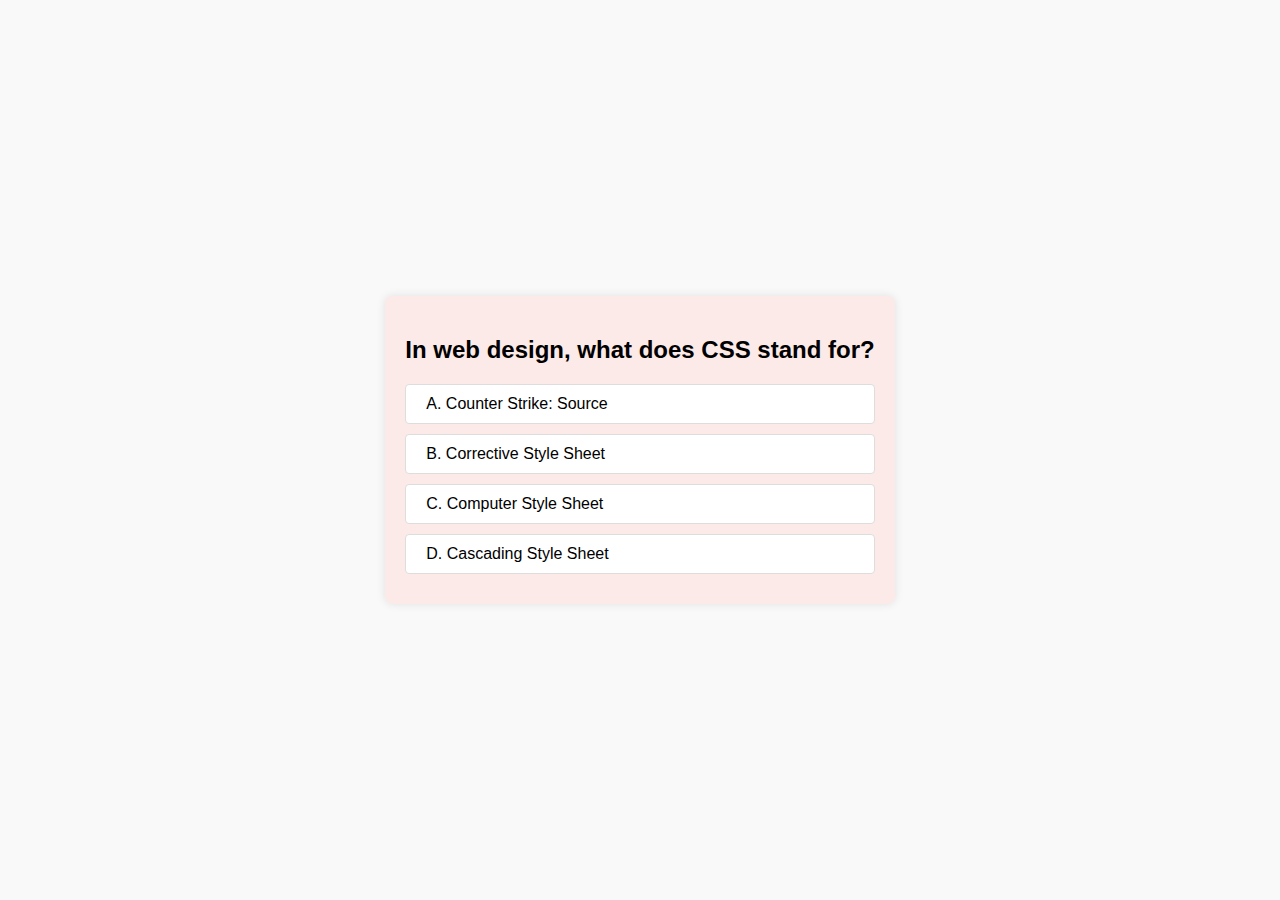
<file: index.html>
<!DOCTYPE html>
<html lang="en">
<head>
    <meta charset="UTF-8">
    <meta name="viewport" content="width=device-width, initial-scale=1.0">
    <title>Quiz App</title>
    <link rel="stylesheet" href="styles.css">
</head>
<body>
    <div class="quiz-container">
        <h2>In web design, what does CSS stand for?</h2>
        <div class="option" onclick="checkAnswer(this, 'A')">A. Counter Strike: Source</div>
        <div class="option" onclick="checkAnswer(this, 'B')">B. Corrective Style Sheet</div>
        <div class="option" onclick="checkAnswer(this, 'C')">C. Computer Style Sheet</div>
        <div class="option" onclick="checkAnswer(this, 'D')">D. Cascading Style Sheet</div>
    </div>
    <script src="script.js"></script>
</body>
</html>
</file>
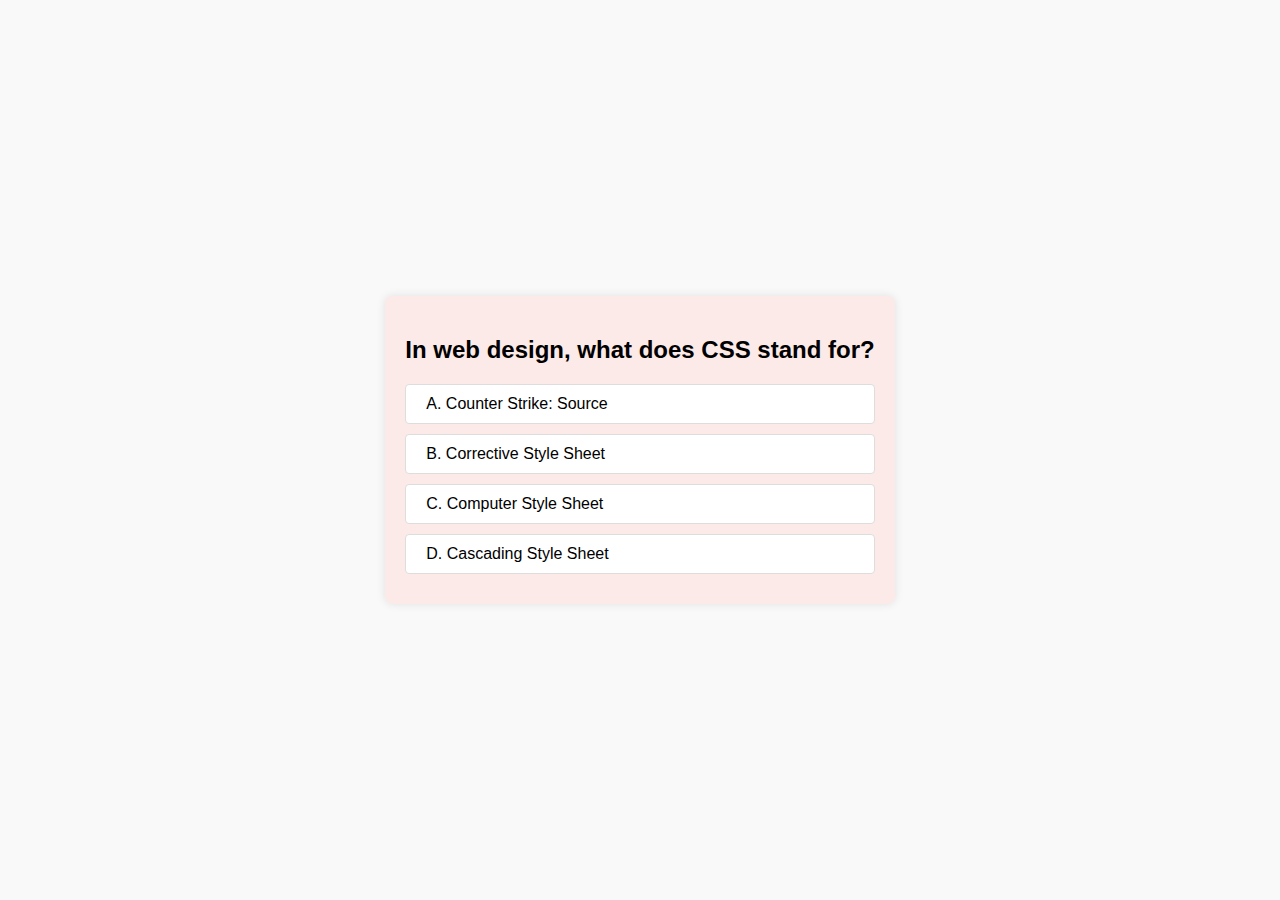
<file: index (6).html>
<!DOCTYPE html>
<html lang="en">
<head>
    <meta charset="UTF-8">
    <meta name="viewport" content="width=device-width, initial-scale=1.0">
    <title>Quiz App</title>
    <link rel="stylesheet" href="styles.css">
</head>
<body>
    <div class="quiz-container">
        <h2>In web design, what does CSS stand for?</h2>
        <div class="option" onclick="checkAnswer(this, 'A')">A. Counter Strike: Source</div>
        <div class="option" onclick="checkAnswer(this, 'B')">B. Corrective Style Sheet</div>
        <div class="option" onclick="checkAnswer(this, 'C')">C. Computer Style Sheet</div>
        <div class="option" onclick="checkAnswer(this, 'D')">D. Cascading Style Sheet</div>
    </div>
    <script src="script.js"></script>
</body>
</html>
</file>
<file: styles.css>
body {
    font-family: Arial, sans-serif;
    display: flex;
    justify-content: center;
    align-items: center;
    height: 100vh;
    background-color: #f9f9f9;
    margin: 0;
}

.quiz-container {
    background-color: #fceae8;
    padding: 20px;
    border-radius: 8px;
    box-shadow: 0 0 10px rgba(0, 0, 0, 0.1);
}

h2 {
    margin-bottom: 20px;
}

.option {
    background-color: #fff;
    padding: 10px 20px;
    margin-bottom: 10px;
    border-radius: 4px;
    cursor: pointer;
    border: 1px solid #ddd;
    transition: background-color 0.3s ease;
}

.option:hover {
    background-color: #f1f1f1;
}

.correct {
    background-color: #d4edda;
    border-color: #c3e6cb;
}

.incorrect {
    background-color: #f8d7da;
    border-color: #f5c6cb;
}
</file>
